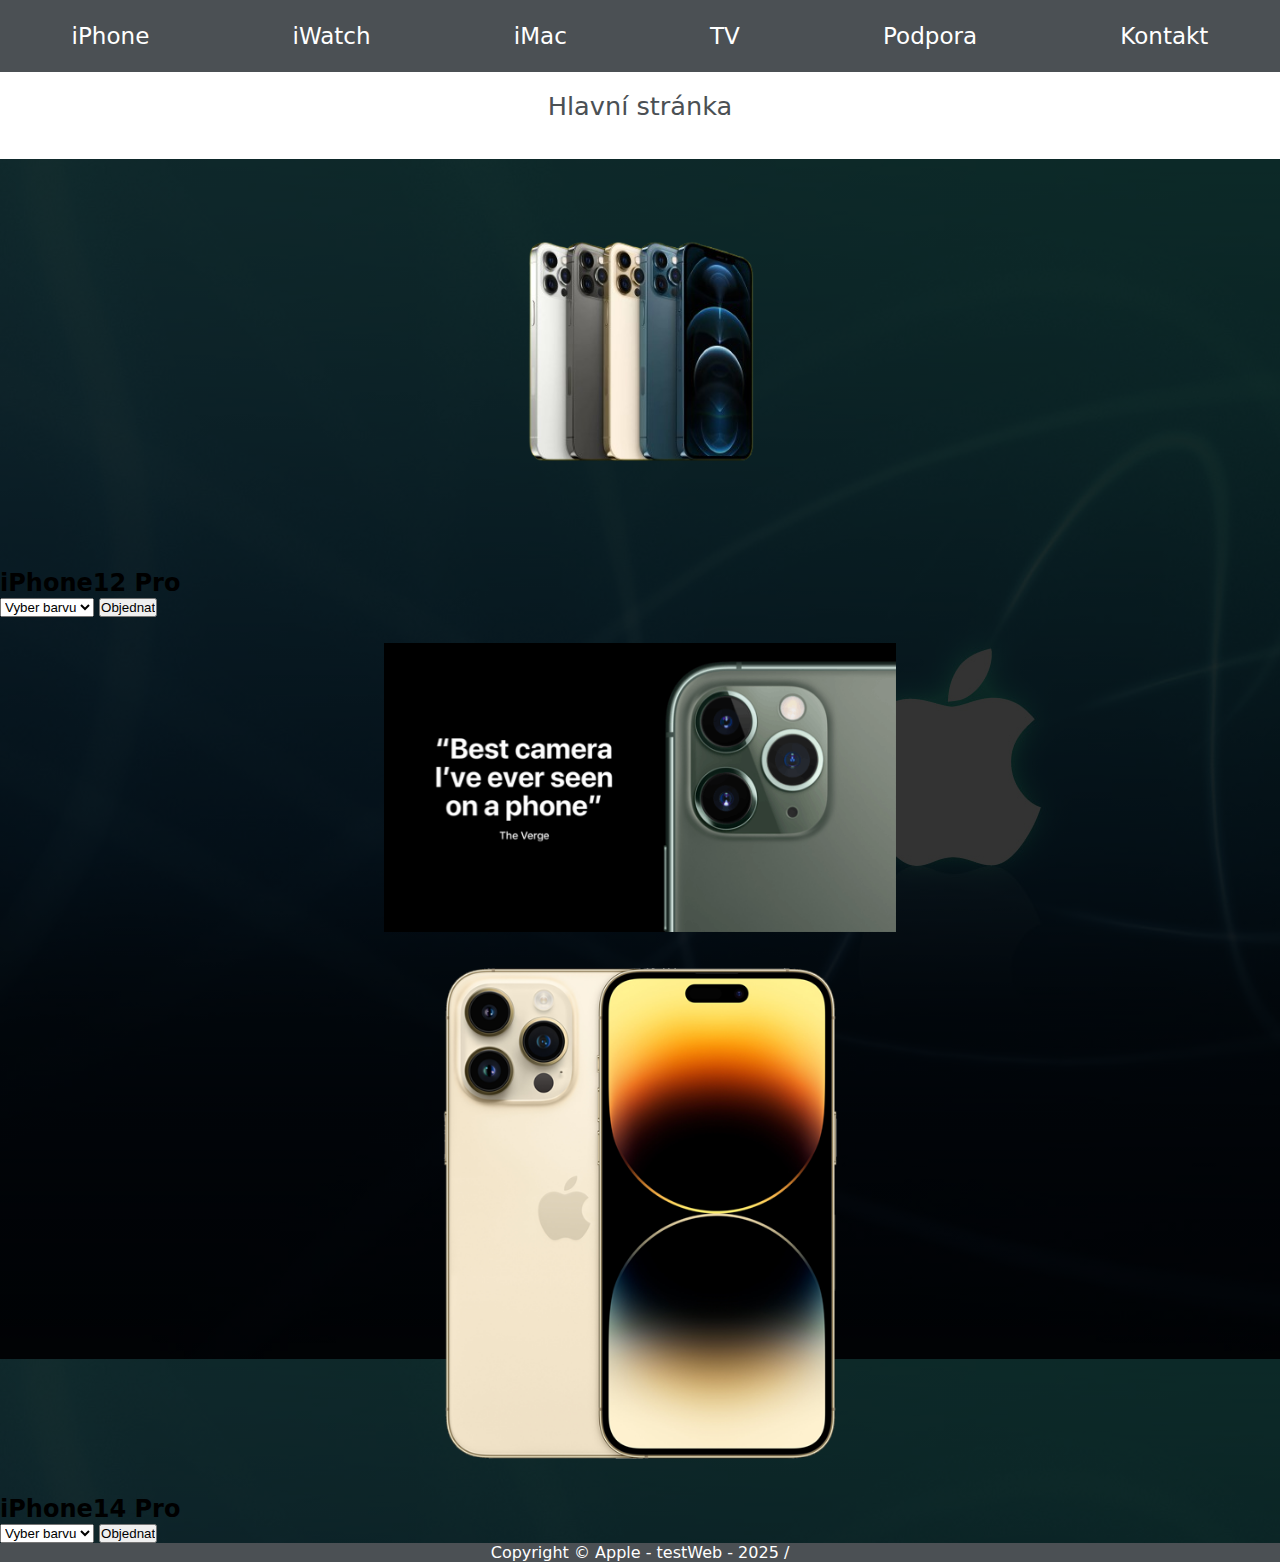
<file: iPhone.html>
<!DOCTYPE html>
<html lang="cs">
<head>
    <meta charset="UTF-8">
    <meta name="viewport" content="width=device-width, initial-scale=1.0">
    <link rel="stylesheet" href="iPhoneStyly.css">
    <link rel="icon" href="favicon/favicon-32x32.png">
    <title>Apple - testWeb</title>
</head>
<body>
    <header>
        <nav>
            <ul class="nav-bar">
                <li><a href="iPhone.html">iPhone</a></li>
                <li><a href="iWatch.html">iWatch</a></li>
                <li><a href="iMac.html">iMac</a></li>
                <li><a href="TV.html">TV</a></li>
                <li><a href="podpora.html">Podpora</a></li>
                <li><a href="kontakt.html">Kontakt</a></li>
            </ul>
        </nav> <br>
        <a class="tlacitkoZpet" href="index.html">Hlavní stránka</a>
    </header>

<main>
    <div class="section">
    <div class="iphone12Pro">
        <img src="img/iphone12Pro/appleIphone12Pro.png" alt="">
        <h2>iPhone12 Pro</h2>
        <select name="" id="">
            <label for="vyber"></label>
            <option value="vyber">Vyber barvu</option>
            <option value="#495057">Šedá</option>
            <option value="#ddb892">Pleťová</option>
            <option value="#000">Černá</option>
            <option value="#">Modrá</option>
        </select>
        <input type="submit" value="Objednat">
    </div>
<div class="meziSekce">
    <img src="img/apple_mezisekce.gif" alt="">
</div>
    <div class="iphone14Pro">
        <img class="obrazekIphone14" src="img/iphone14Pro/iphone14Pro.png"
        alt="">
        <h2>iPhone14 Pro</h2>
        <select name="" id="">
            <label for="vyber"></label>
            <option value="">Vyber barvu</option>
            <option value="#fff">Bílá</option>
            <option value="#000">Černá</option>
            <option value="#silver">Šedá</option>
        </select>
        <input type="submit" value="Objednat">
    </div>
    </div>
</main>


<footer>
    <p>Copyright &copy; Apple - testWeb - 2025 /</p>
</footer>


</body>
</html>
</file>
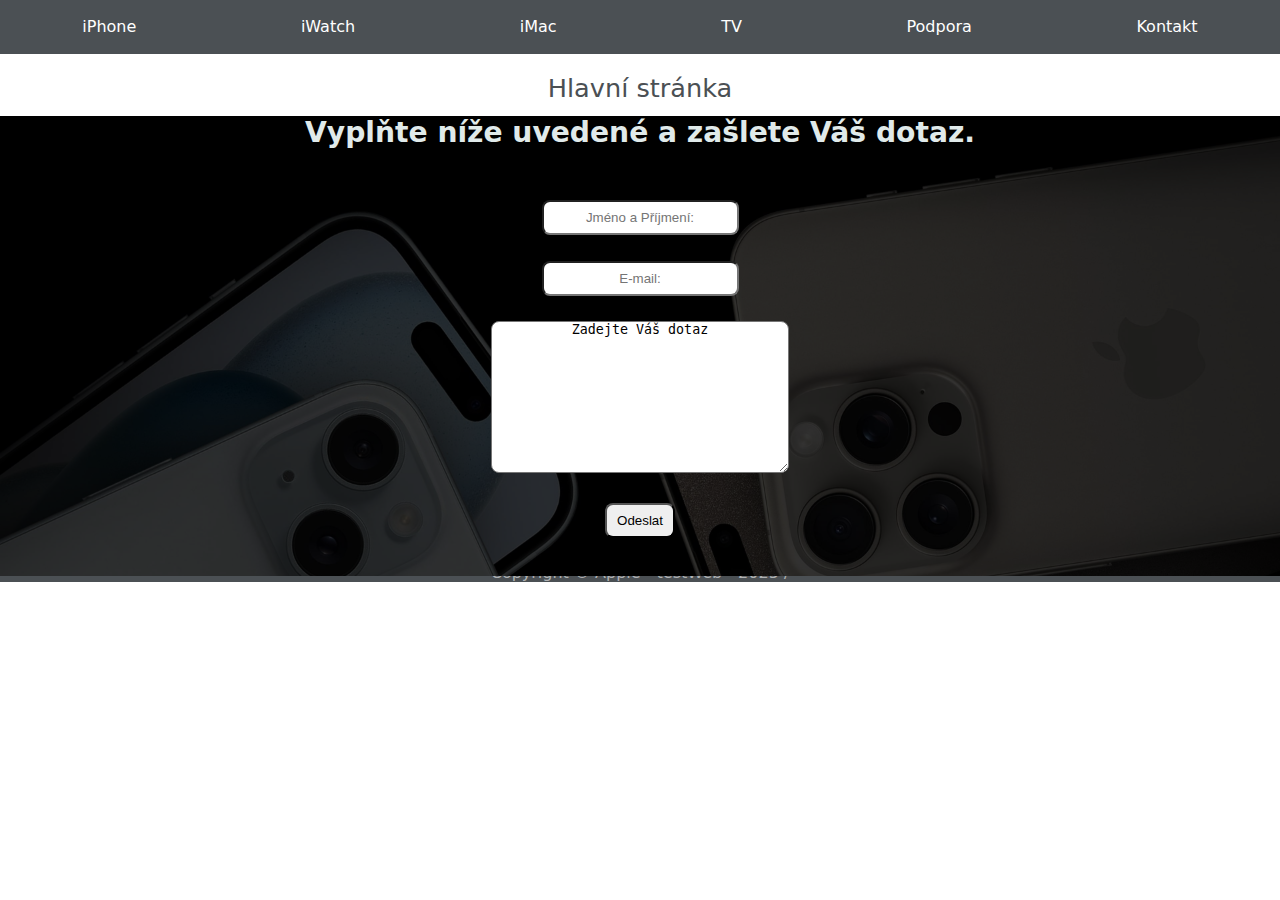
<file: podpora.html>
<!DOCTYPE html>
<html lang="cs">
<head>
    <meta charset="UTF-8">
    <meta name="viewport" content="width=device-width, initial-scale=1.0">
    <link rel="stylesheet" href="podporaStyly.css">
    <link rel="icon" href="favicon/favicon-32x32.png">
    <title>Apple - testWeb</title>
</head>
<body>
    <header>
        <nav>
            <ul class="nav-bar">
                <li><a href="iPhone.html">iPhone</a></li>
                <li><a href="iWatch.html">iWatch</a></li>
                <li><a href="iMac.html">iMac</a></li>
                <li><a href="TV.html">TV</a></li>
                <li><a href="podpora.html">Podpora</a></li>
                <li><a href="kontakt.html">Kontakt</a></li>
            </ul>
        </nav> <br>
        <a class="tlacitkoZpet" href="index.html">Hlavní stránka</a>
    </header>

    <main>
        <h1>Vyplňte níže uvedené a zašlete Váš dotaz.</h1>
        <div class="formular">
        <form action="">
            <input type="text" placeholder="Jméno a Příjmení:"><br>
            <input type="email" placeholder="E-mail:"><br>
            <textarea rows="10px" cols="35px" name="" id="">Zadejte Váš dotaz</textarea> <br>
            <input type="submit" value="Odeslat">
        </form>
        </div>
    </main>


<footer>
    <p>Copyright &copy; Apple - testWeb - 2025 /</p>
</footer>
</body>
</html>
</file>
<file: iPhoneStyly.css>
*{
    margin: 0;
    padding: 0;
    box-sizing: border-box;
}

body{
    width: 100%;
    margin: 0 auto;
    font-family: system-ui, -apple-system, BlinkMacSystemFont, 'Segoe UI', Roboto, Oxygen, Ubuntu, Cantarell, 'Open Sans', 'Helvetica Neue', sans-serif;
}


.nav-bar{
    display: flex;
    justify-content: space-around;
    list-style-type: none;
    background-color: #4b5054;
}


header nav ul li a {
    position: relative;
    font-size: clamp(16px, 1.8vw, 30px);
    color: #fff;
    text-decoration: none;
    line-height: 8vh;
}

header nav ul li a::after {
    content: '';
    position: absolute;
    left: 0;
    bottom: 0;
    width: 0%;
    height: 3px;
    background-color: #fff;
    transition: width 0.4s ease;
}

/* Když najedeš myší */
header nav ul li a:hover::after {
    width: 100%;
}

.tlacitkoZpet{
    color: #4b5054;
    font-size: clamp(20px, 2vw, 30px);
    text-decoration: none;
    display: flex;
    justify-content: center;
}

/* KONEC OBSAHU HLAVICKY */

main{
    position: relative;
    top: 1vw;
    background-image: linear-gradient(rgba(0,0,0,0.8), rgba(0,0,0,0.8)), url(img/modrePozadiApple.jpg);
}


main h1{
    font-size: clamp(25px, 2.2vw, 50px);
    width: 95vw;
    text-align: center;
    position: relative;
    top: 20vw;
    margin: 0 auto;
    color: rgb(224, 234, 234);
}

main img{
    width: 40vw;
    margin: 2vw auto;
    display: block;
}

.iphone1{
    text-align: center;
}

.iphone1 label{
    color: #1b98e0;
}


footer{
    background-color: #4b5054;
    color: #fff;
    margin-top: 1vw;
    text-align: center;
}
</file>
<file: podporaStyly.css>
*{
    margin: 0;
    padding: 0;
    box-sizing: border-box;
}

body{
    width: 100%;
    margin: 0 auto;
    font-family: system-ui, -apple-system, BlinkMacSystemFont, 'Segoe UI', Roboto, Oxygen, Ubuntu, Cantarell, 'Open Sans', 'Helvetica Neue', sans-serif
}


.nav-bar{
    display: flex;
    justify-content: space-around;
    list-style-type: none;
    background-color: #4b5054;
}


header nav ul li a {
    position: relative;
    font-size: clamp(16px, 1.2vw, 28px);
    color: #fff;
    text-decoration: none;
    line-height: 6vh;
}

header nav ul li a::after {
    content: '';
    position: absolute;
    left: 0;
    bottom: 0;
    width: 0%;
    height: 3px;
    background-color: #fff;
    transition: width 0.4s ease;
}

/* Když najedeš myší */
header nav ul li a:hover::after {
    width: 100%;
}

.tlacitkoZpet{
    color: #4b5054;
    font-size: clamp(20px, 2vw, 30px);
    text-decoration: none;
    display: flex;
    justify-content: center;
}

/* KONEC OBSAHU HLAVICKY */

main{
    position: relative;
    top: 1vw;
    background-image: linear-gradient(rgba(0,0,0,0.8), rgba(0,0,0,0.8)), url(img/13-iPhones-15.jpg);
    background-size: 100%;
    height: auto;
}


main h1{
    font-size: clamp(22px, 2.2vw, 50px);
    width: 95vw;
    text-align: center;
    margin: 0 auto;
    color: rgb(224, 234, 234);
}

.formular{
    text-align: center;
    position: relative;
    top: 2vw;
}


main form input{
    margin-top: 2vw;
    padding: 8px 8px;
    text-align: center;
    border-radius: 8px;
}

main form input[type=submit]{
    margin-bottom: 5vw;
    padding: 8px 10px;
    border-radius: 8px;
    cursor: pointer;
    transition: background-color 0.5s, color 0.5s, border-color 0.5s;
}

main form input[type=submit]:hover{
    background-color: #1b98e0;
    color: #fff;
    border-color: #1b98e0;
}

textarea{
    margin-top: 2vw;
    text-align: center;
    border-radius: 8px;
}

footer{
    background-color: #4b5054;
    color: #ffffff91;
    text-align: center;
}
</file>
